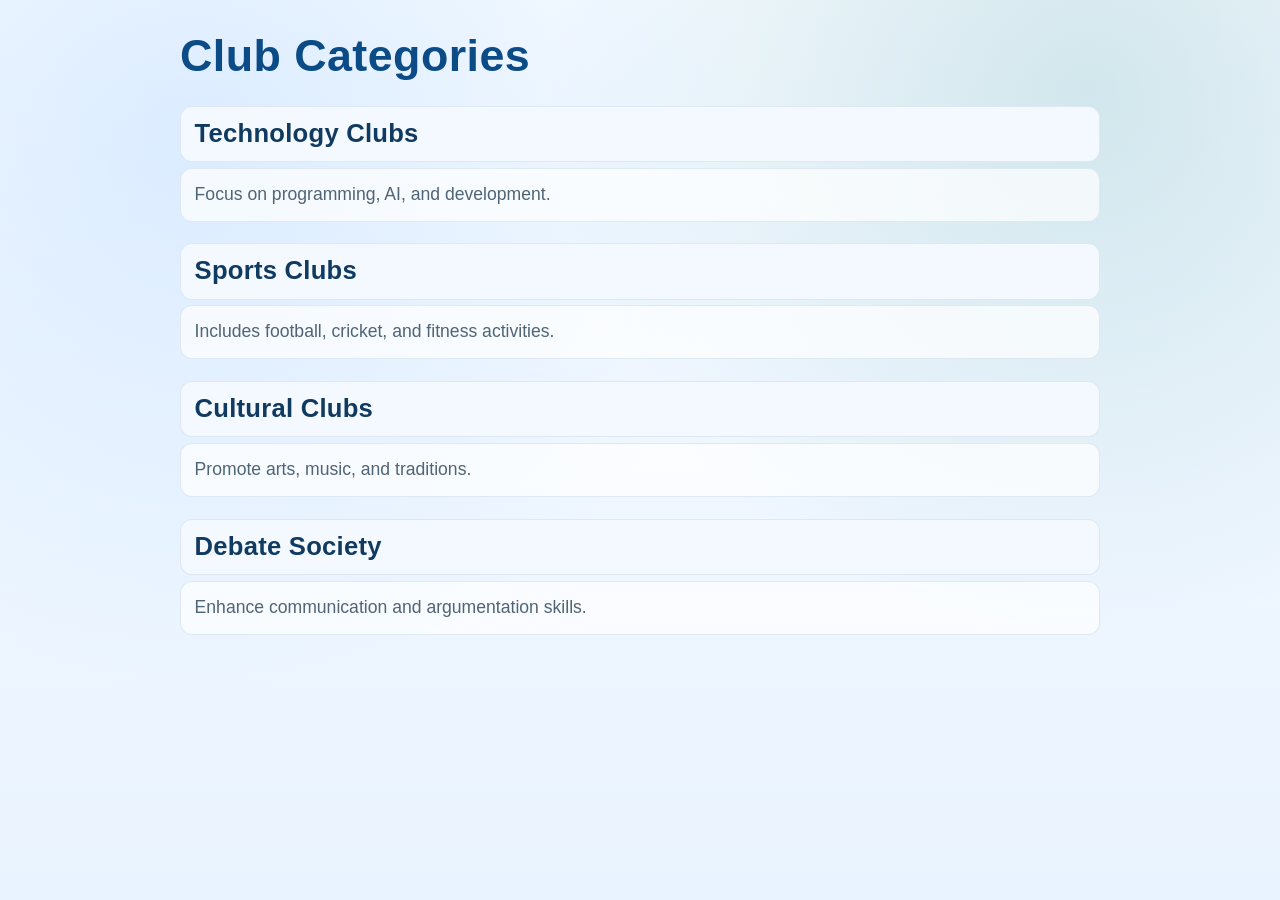
<file: src/clubs.html>
<!DOCTYPE html>
<html>
<head>
    <title>Clubs</title>
    <link rel="stylesheet" href="../styles/style.css">
</head>
<body>

<h1>Club Categories</h1>

<h2>Technology Clubs</h2>
<p>Focus on programming, AI, and development.</p>

<h2>Sports Clubs</h2>
<p>Includes football, cricket, and fitness activities.</p>

<h2>Cultural Clubs</h2>
<p>Promote arts, music, and traditions.</p>

<h2>Debate Society</h2>
<p>Enhance communication and argumentation skills.</p>

</body>
</html>
</file>
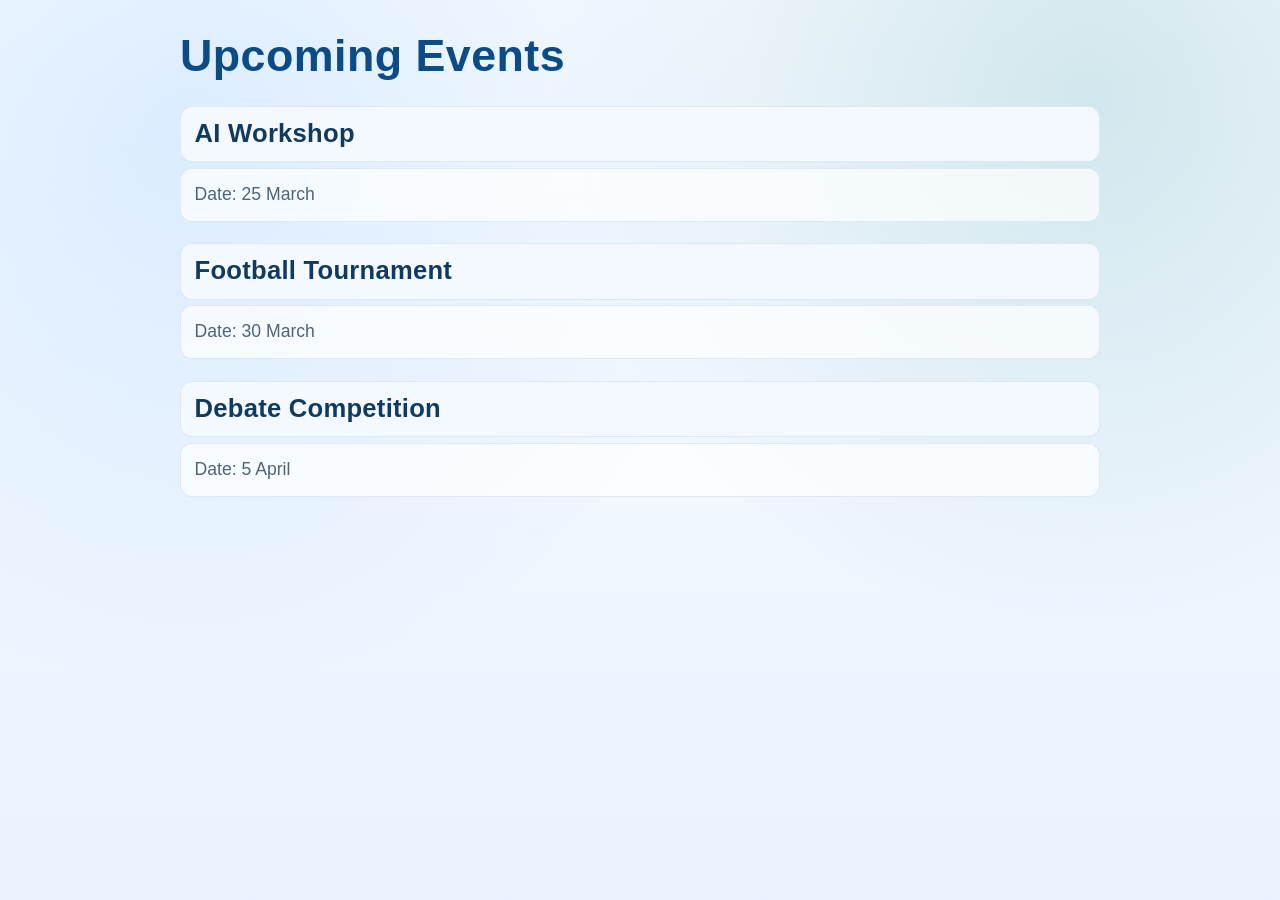
<file: src/events.html>
<!DOCTYPE html>
<html>
<head>
    <title>Events</title>
    <link rel="stylesheet" href="../styles/style.css">
</head>
<body>

<h1>Upcoming Events</h1>

<h2>AI Workshop</h2>
<p>Date: 25 March</p>

<h2>Football Tournament</h2>
<p>Date: 30 March</p>

<h2>Debate Competition</h2>
<p>Date: 5 April</p>

</body>
</html>
</file>
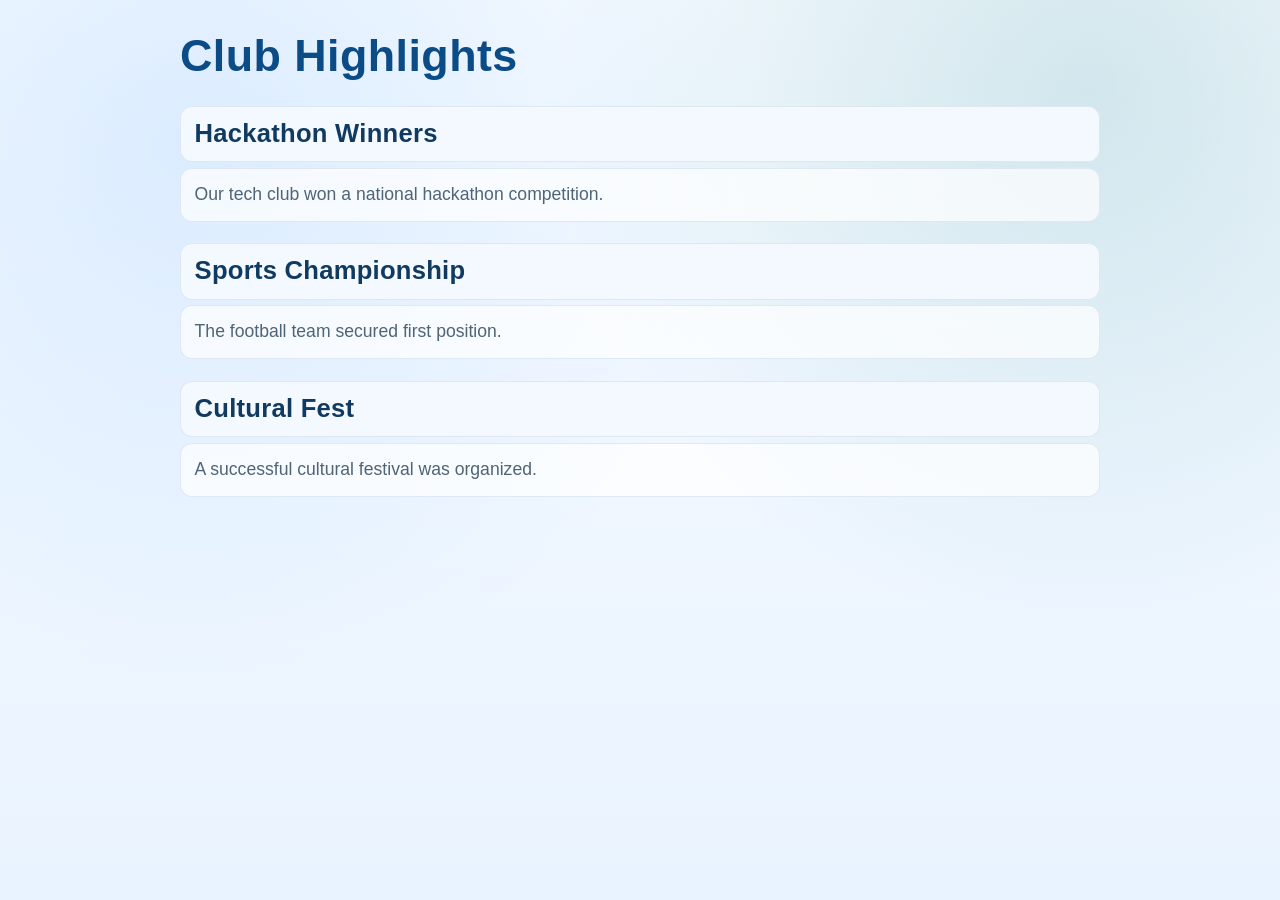
<file: src/highlights.html>
<!DOCTYPE html>
<html>
<head>
    <title>Highlights</title>
    <link rel="stylesheet" href="../styles/style.css">
</head>
<body>

<h1>Club Highlights</h1>

<h2>Hackathon Winners</h2>
<p>Our tech club won a national hackathon competition.</p>

<h2>Sports Championship</h2>
<p>The football team secured first position.</p>

<h2>Cultural Fest</h2>
<p>A successful cultural festival was organized.</p>

</body>
</html>
</file>
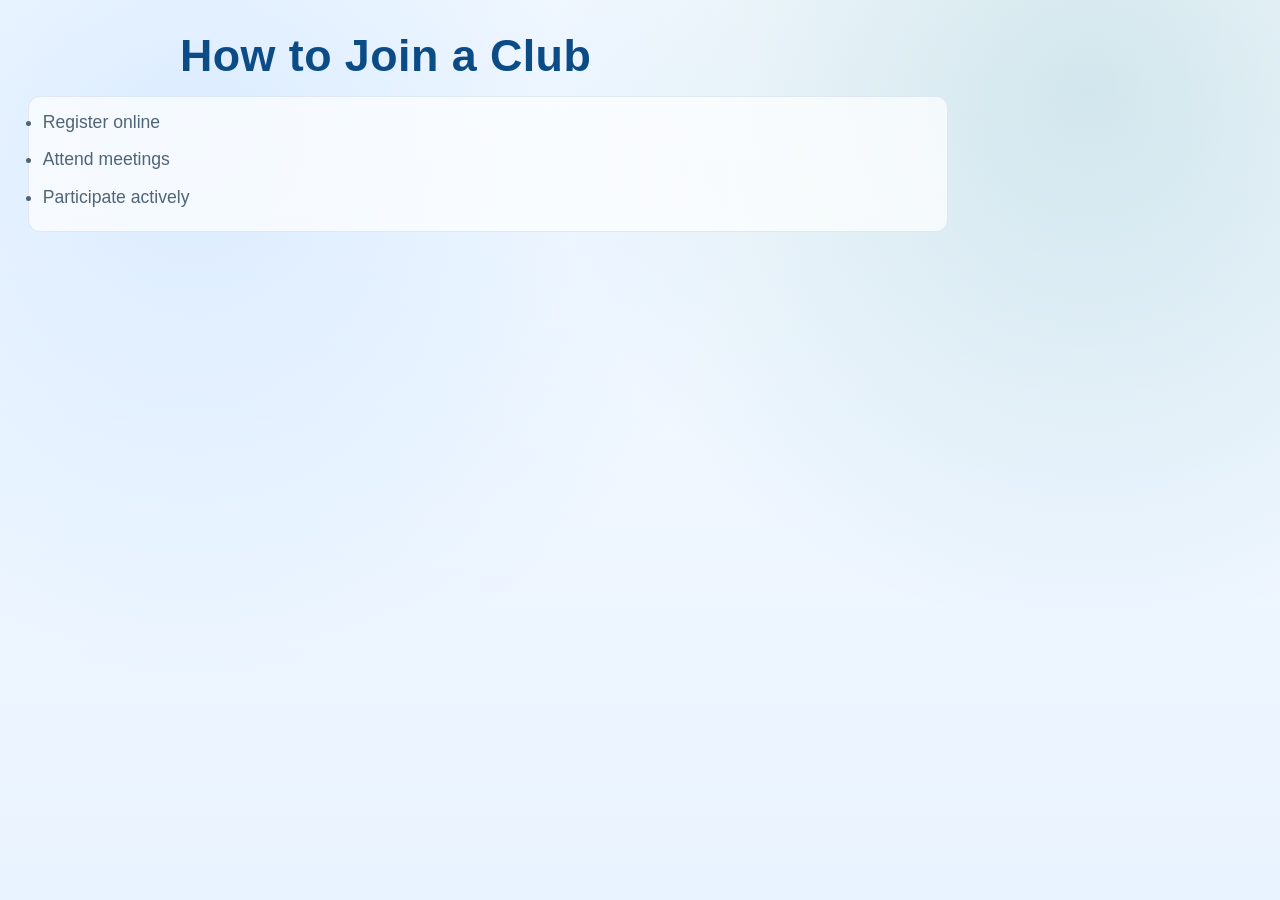
<file: src/join.html>
<!DOCTYPE html>
<html>
<head>
    <title>Join Club</title>
    <link rel="stylesheet" href="../styles/style.css">
</head>
<body>

<h1>How to Join a Club</h1>

<ul>
    <li>Register online</li>
    <li>Attend meetings</li>
    <li>Participate actively</li>
</ul>

</body>
</html>
</file>
<file: styles/style.css>
:root {
    --bg-top: #f7fbff;
    --bg-bottom: #e9f3ff;
    --surface: #ffffff;
    --text: #1a2633;
    --muted: #4f6476;
    --brand: #0f5da8;
    --brand-strong: #0b4b86;
    --line: #d9e4ef;
    --shadow: 0 12px 30px rgba(15, 58, 97, 0.12);
    --radius: 16px;
}

* {
    box-sizing: border-box;
}

html {
    font-size: 16px;
    -webkit-text-size-adjust: 100%;
}

body {
    margin: 0;
    min-height: 100vh;
    font-family: "Segoe UI Variable", "Trebuchet MS", "Segoe UI", sans-serif;
    font-size: clamp(1rem, 0.95rem + 0.25vw, 1.1rem);
    line-height: 1.7;
    color: var(--text);
    background:
        radial-gradient(circle at 15% 15%, rgba(103, 174, 255, 0.18), transparent 42%),
        radial-gradient(circle at 85% 10%, rgba(20, 129, 140, 0.16), transparent 40%),
        linear-gradient(180deg, var(--bg-top), var(--bg-bottom));
    padding: clamp(1rem, 1.2vw + 0.8rem, 2rem);
}

body > * {
    width: min(100%, 920px);
    margin-left: auto;
    margin-right: auto;
}

h1,
h2 {
    margin-top: 0;
    line-height: 1.25;
    letter-spacing: 0.01em;
}

h1 {
    margin-bottom: 0.75rem;
    font-size: clamp(1.7rem, 1.2rem + 2vw, 2.8rem);
    color: var(--brand-strong);
}

h2 {
    margin-top: clamp(1rem, 0.7rem + 0.8vw, 1.6rem);
    margin-bottom: 0.35rem;
    font-size: clamp(1.2rem, 1rem + 0.85vw, 1.6rem);
    color: #103a5f;
}

p,
li {
    color: var(--muted);
}

p {
    margin-top: 0;
    margin-bottom: 0.85rem;
}

nav {
    margin-top: 1.2rem;
    margin-bottom: 1.2rem;
    padding: 0.75rem;
    display: flex;
    flex-wrap: wrap;
    gap: 0.55rem;
    background: var(--surface);
    border: 1px solid var(--line);
    border-radius: calc(var(--radius) - 6px);
    box-shadow: var(--shadow);
}

nav a {
    display: inline-flex;
    align-items: center;
    justify-content: center;
    min-height: 2.5rem;
    padding: 0.5rem 0.9rem;
    border-radius: 999px;
    text-decoration: none;
    color: var(--brand-strong);
    font-weight: 700;
    background: #edf5ff;
    border: 1px solid #c9ddf2;
    transition: transform 0.18s ease, background-color 0.18s ease, border-color 0.18s ease;
}

nav a:hover,
nav a:focus-visible {
    background: #d9ebff;
    border-color: #9ac2ea;
    transform: translateY(-1px);
}

ul {
    margin: 0.25rem 0 0;
    padding-left: 1.25rem;
}

li {
    margin-bottom: 0.45rem;
}

/* Give each content section a gentle card-like rhythm without extra markup. */
h2,
ul,
p {
    background: rgba(255, 255, 255, 0.7);
    border: 1px solid rgba(217, 228, 239, 0.8);
    border-radius: 12px;
    padding: 0.7rem 0.85rem;
}

h2 {
    background: #f3f9ff;
}

@media (max-width: 992px) {
    body {
        padding: 1rem;
    }
}

@media (max-width: 768px) {
    h1 {
        margin-bottom: 0.65rem;
    }

    nav {
        gap: 0.5rem;
        padding: 0.6rem;
    }

    nav a {
        flex: 1 1 calc(50% - 0.5rem);
        text-align: center;
    }
}

@media (max-width: 480px) {
    body {
        font-size: 0.97rem;
        padding: 0.75rem;
    }

    nav a {
        flex-basis: 100%;
    }

    h2,
    ul,
    p {
        padding: 0.6rem 0.7rem;
    }
}
</file>
